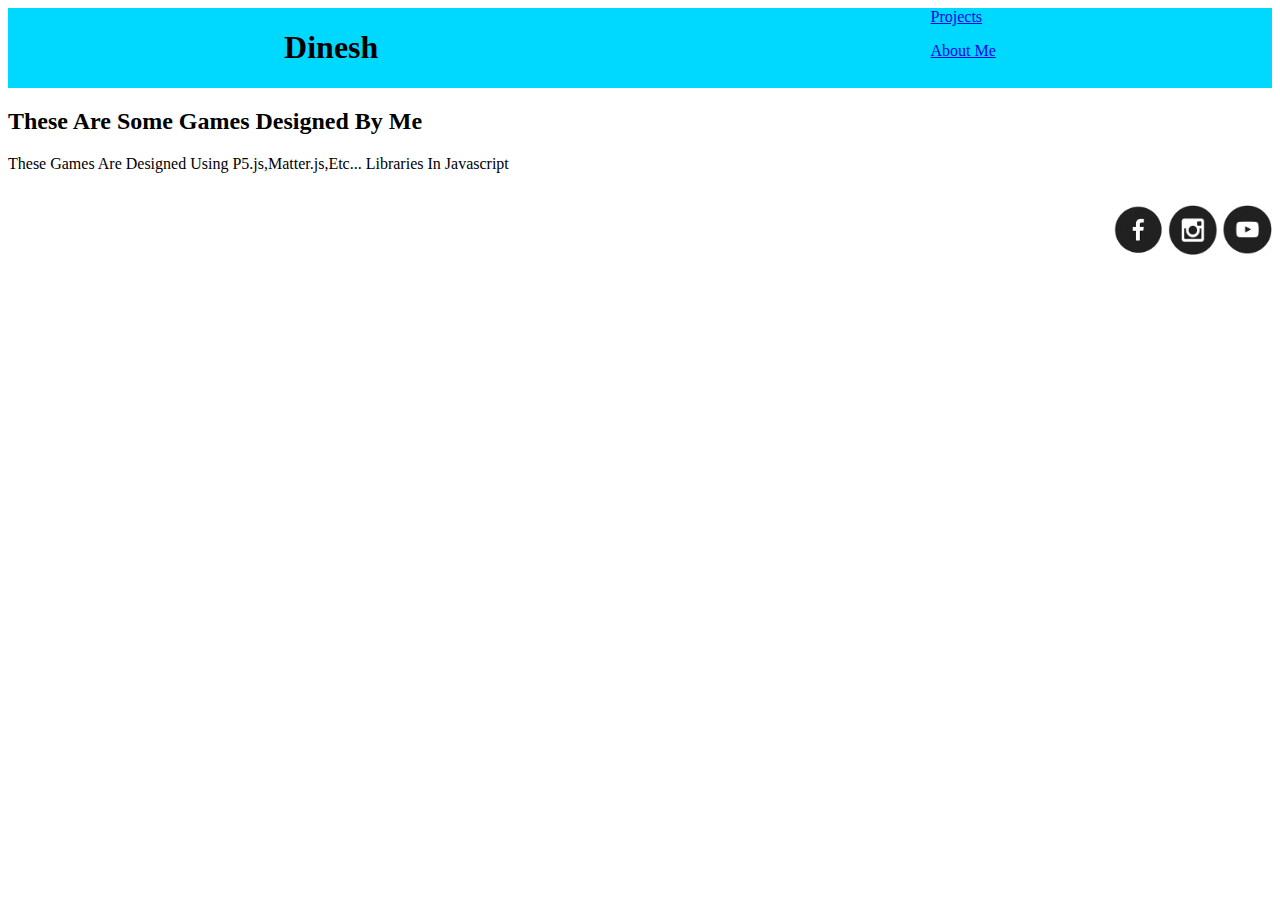
<file: index.html>
<!DOCTYPE html>
<html>
    <head>
        <title>
            My portfolio 
        </title>
        <link rel="stylesheet"
            type="text/css"
            href="style.css"/>
        
    </head>
    <body>
        <div class="header">
            <h1>
                Dinesh
            </h1>
            <div class="menu">
                <a href="projects.html">
                    Projects
                </a>
                <p> </p>
                <a href="aboutme.html">
                    About Me
                </a>
            </div>
            
        </div>
       <div class="description">
        <h2>
            These Are Some Games Designed By Me 
        </h2>
       </div>
        
        <p>
            These Games Are Designed Using P5.js,Matter.js,Etc... Libraries In Javascript
        </p>
        <div class="footer">
            <p>
        <a href="https://www.facebook.com/"><img src="fb.png" width=50 height=50/></a>    
        <a href="https://www.instagram.com/"><img src="insta.png" width=50 height=50/></a>    
        <a href="https://www.youtube.com/"><img src="youtube.png" width=50 height=50/></a>    
    </p>
    </div>
    </body>
</html>
</file>
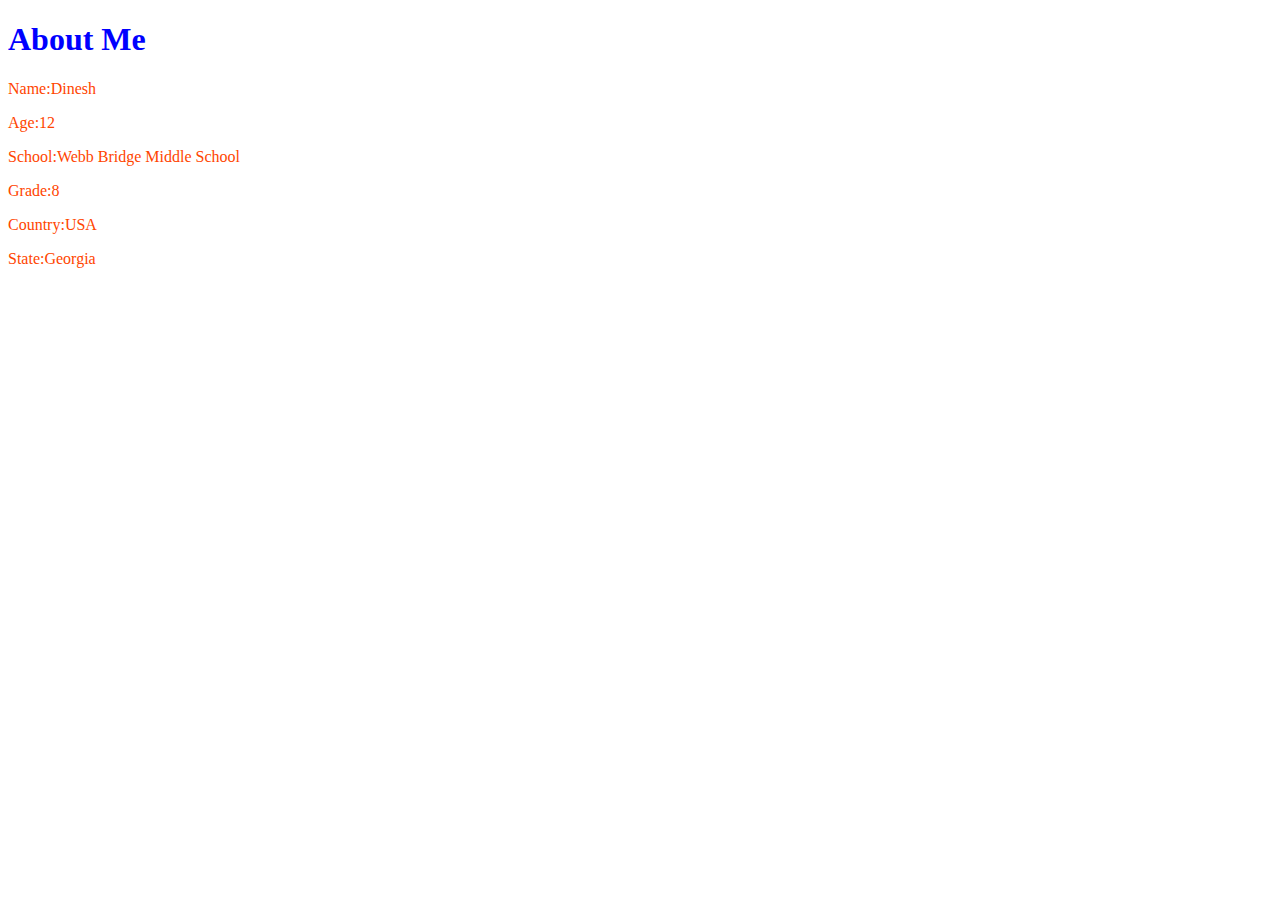
<file: aboutme.html>
<!DOCTYPE html>
<html>
    <head>
        <title>
            About Me
        </title>
        <link rel="stylesheet"
        type="text/css"
        href="aboutme.css"/>
    </head>
    <body>
        <h1>
           About Me
        </h1>
        <p>
        
            Name:Dinesh 
        </p>
            <p>Age:12 </p>
          <p>School:Webb Bridge Middle School</p>  
         <p>Grade:8 </p>   
          <p> Country:USA </p> 
         <p> State:Georgia </p>  

        
    </body>
</html>
</file>
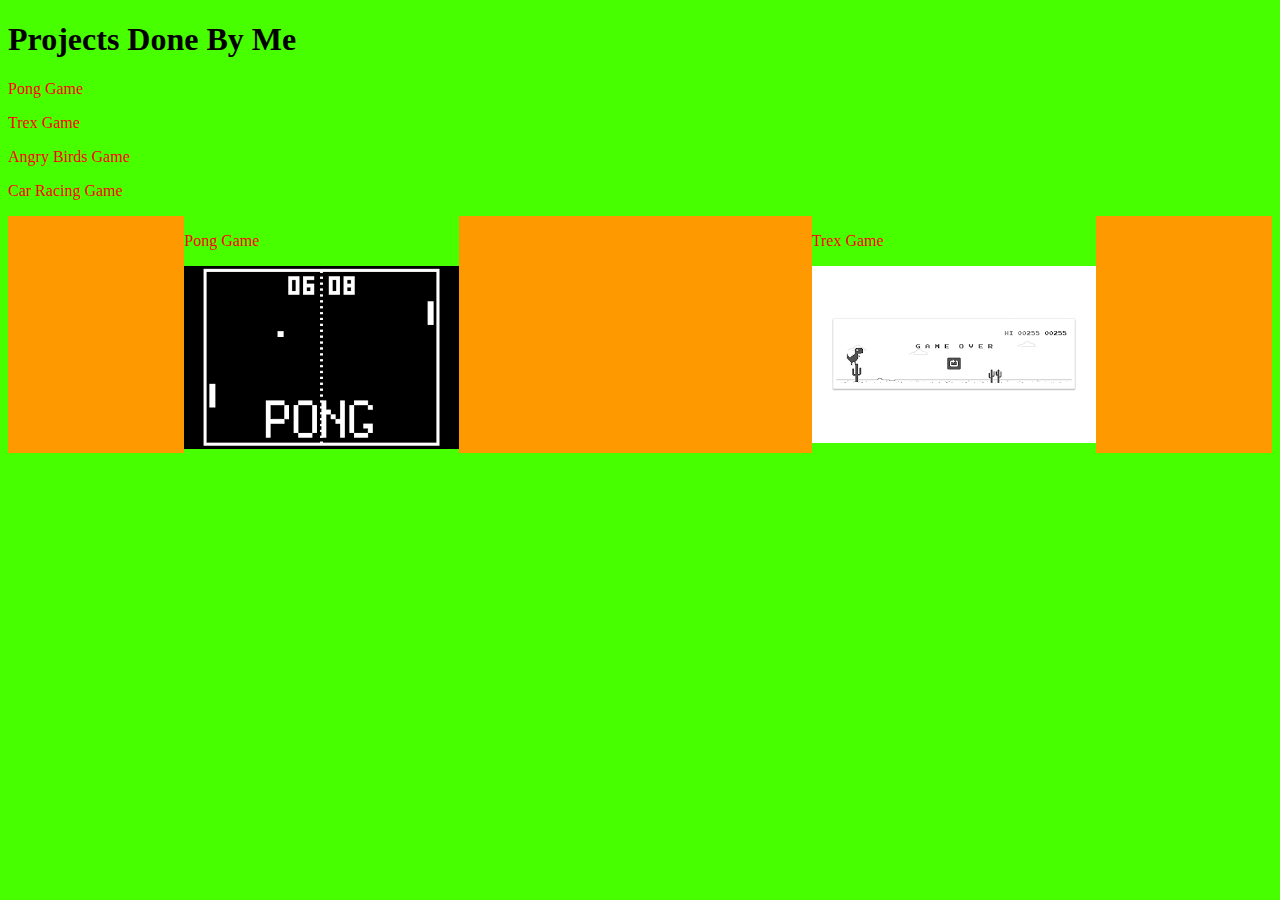
<file: projects.html>
<!DOCTYPE html>
<html>
    <head>
        <title>
            My Projects
        </title>
        <link rel="stylesheet"
            type="text/css"
            href="projects.css"/>
    </head>
    <body>
        <h1>
            Projects Done By Me
        </h1>
        <p>
            Pong Game
        </p>
           <p>Trex Game</p> 
            <p>Angry Birds Game</p>
            <p>Car Racing Game</p>
       <div class="grid">
           <div class="item">
            <p>
                Pong Game
            </p>    
        <a href="https://studio.code.org/projects/gamelab/PklzSouTLndrzpWSSWGneOFLXq_lyiopWlD7r1JZrHs"><img src="download.png"/></a>
    </div>
    <div class="item">
        <p>Trex Game</p> 
        <a href="https://studio.code.org/projects/gamelab/ktSgxnneODdrjoZX_qRx3mTTOtqIHUfdeWgqK4ll47w"><img src="trex.png"></a>
    </div>
    </div>
    </body>
</html>
</file>
<file: style.css>
h1{
    color:"orange"
}
*{
    border: thin;
   
}
.header{
    background-color: rgb(0, 217, 255);
    display: flex;
    justify-content: space-around;
}
.footer{
    display: flex;
    justify-content: flex-end;
}
.menu{
    justify-content: space-evenly;
}
</file>
<file: aboutme.css>
h1{
    color: blue
}
p{
    color:orangered
}
</file>
<file: projects.css>
.grid{
    display: flex;
    flex-wrap: wrap-reverse;
    justify-content: space-around;
    background-color: rgb(255, 153, 0);
   
}
p{
    color: rgb(255, 0, 0);
}
*{
    background-color: rgb(72, 255, 0);
}
</file>
